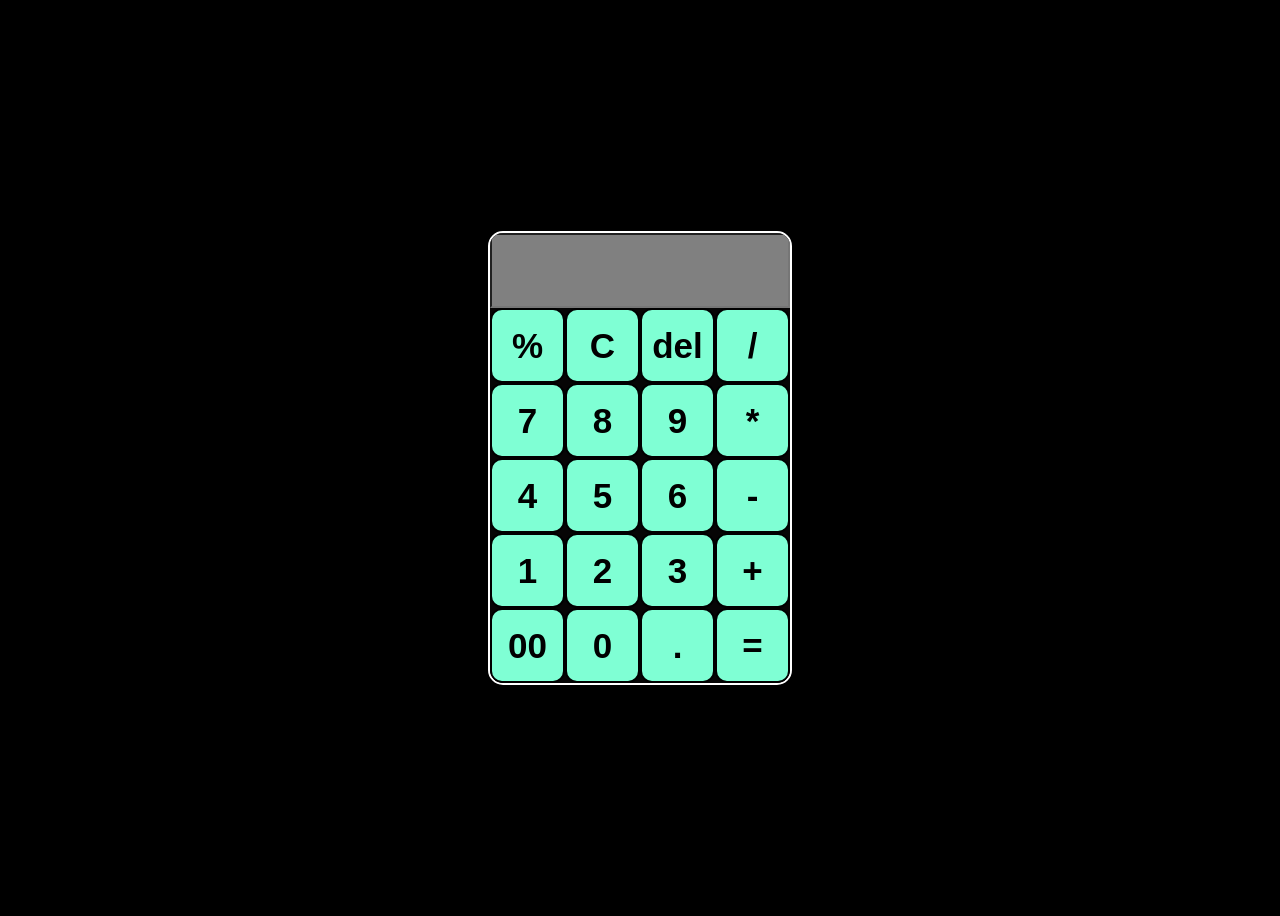
<file: calc.html>
<!DOCTYPE html>
<html lang="en">
<head>
    <meta charset="UTF-8">
    <meta name="viewport" content="width=device-width, initial-scale=1.0">
    <title>calculator</title>
    <link rel="stylesheet" href="calc.css">
</head>
<body>
    <div class="calculator">
        <input type="text" readonly>
        <button onclick = "adding('%')">%</button>
        <button onclick = "clr()">C</button>
        <button onclick = "del()">del</button>
        <button onclick = "adding('/')">/</button>
        <button onclick = "adding('0')">7</button>
        <button onclick = "adding('8')">8</button>
        <button onclick = "adding('9')">9</button>
        <button onclick = "adding('*')">*</button>
        <button onclick = "adding('4')">4</button>
        <button onclick = "adding('5')">5</button>
        <button onclick = "adding('6')">6</button>
        <button onclick = "adding('-')">-</button>
        <button onclick = "adding('1')">1</button>
        <button onclick = "adding('2')">2</button>
        <button onclick = "adding('3')">3</button>
        <button onclick = "adding('+')">+</button>
        <button onclick = "adding('0') , adding('0')">00</button>
        <button onclick = "adding('0')">0</button>
        <button onclick = "adding('.')">.</button>
        <button onclick = "final('7' )">=</button>
    </div>

    <script src="script.js"></script>
    
</body>
</html>
</file>
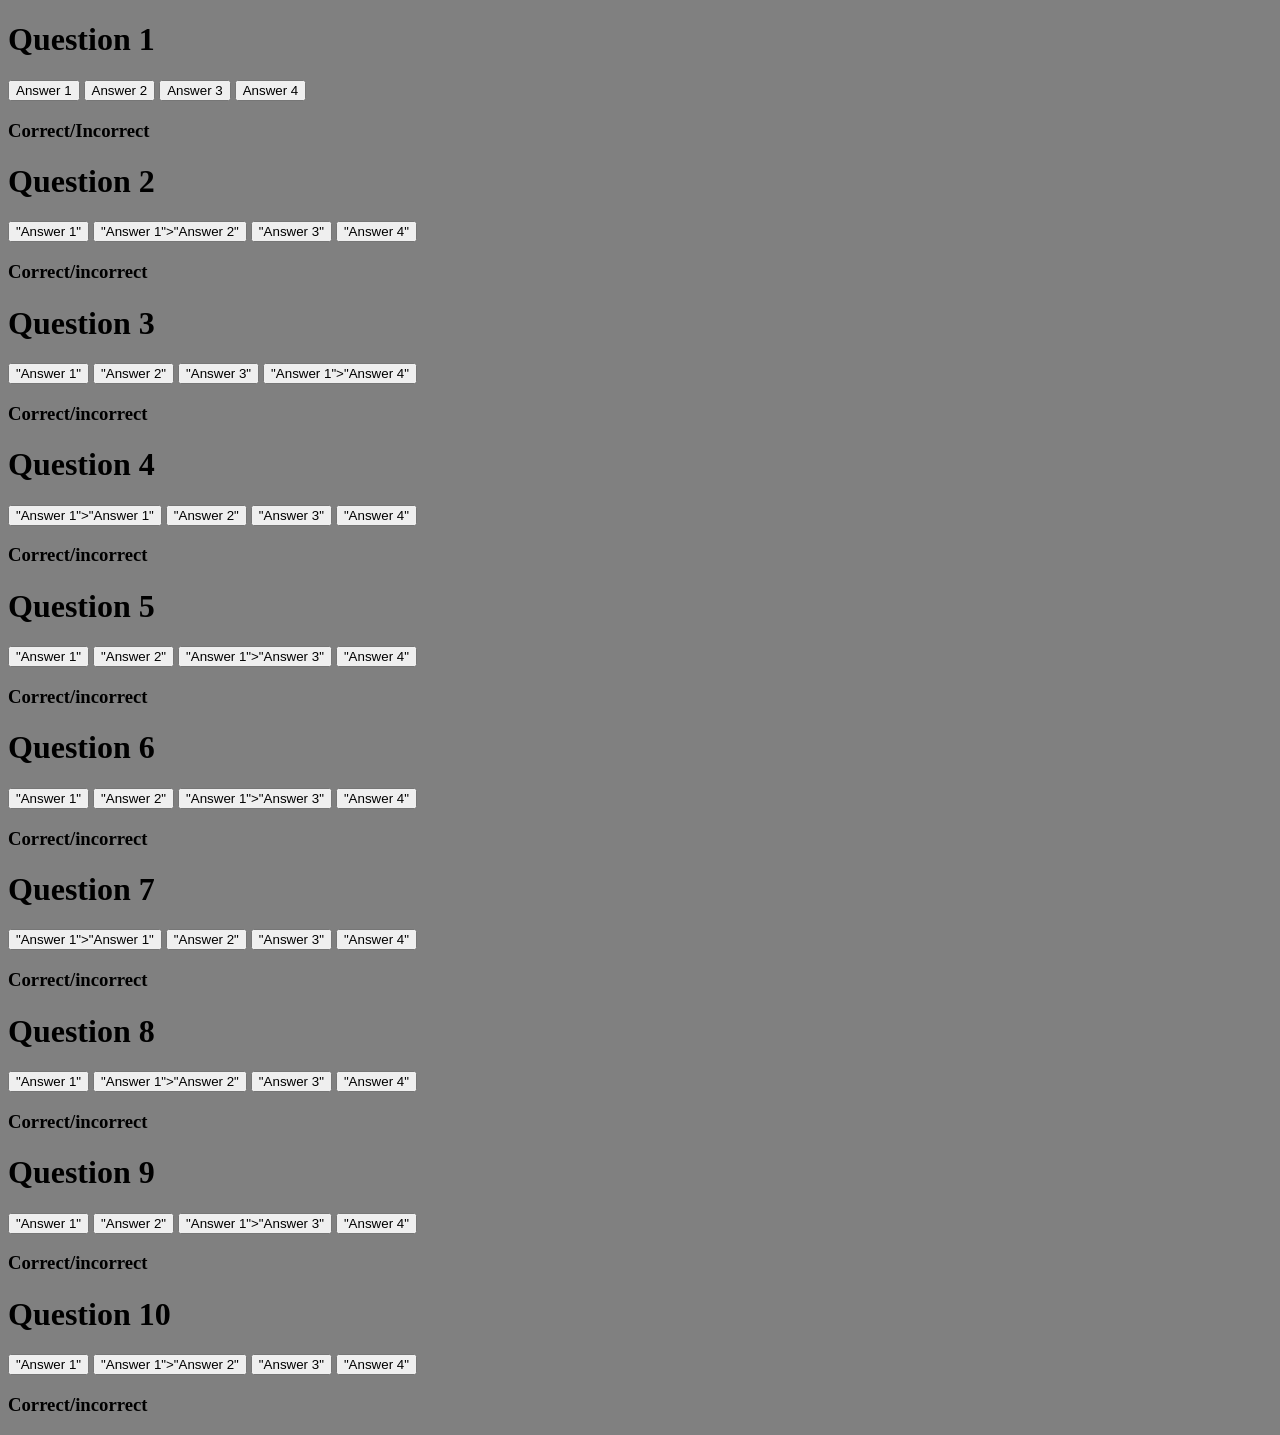
<file: quiz.html>
<!DOCTYPE html>
<html lang="en">
    
<head>
    <meta charset="UTF-8">
    <meta name="viewport" content="width=device-width, initial-scale=1.0">
    <title>Document</title>
    <link rel  = "stylesheet" href="quiz.css">
</head>
<body>
    <h1>Question 1</h1>
    
    

    <button onclick="Correct1()">Answer 1</button>
    <button onclick="Incorrect1()">Answer 2</button>
    <button onclick="Incorrect1()">Answer 3</button>
    <button onclick="Incorrect1()">Answer 4</button>

    <h3 id = "A1">Correct/Incorrect</h3>


    <h1>Question 2</h1>

    <button onclick="Incorrect2">"Answer 1"</button>
    <button onclick="Correct2">"Answer 1">"Answer 2"</button>
    <button onclick="Incorrect2">"Answer 3"</button>
    <button onclick="Incorrect2">"Answer 4"</button>

    <h3 id = A2>Correct/incorrect</h3>


    <h1>Question 3</h1>

    <button onclick="Incorrect1">"Answer 1"</button>
    <button onclick="Incorrect1">"Answer 2"</button>
    <button onclick="Incorrect1">"Answer 3"</button>
    <button onclick="Correct1">"Answer 1">"Answer 4"</button>

    <h3 id = A3>Correct/incorrect</h3>


    <h1>Question 4</h1>

    <button onclick="Correct1">"Answer 1">"Answer 1"</button>
    <button onclick="Incorrect1">"Answer 2"</button>
    <button onclick="Incorrect1">"Answer 3"</button>
    <button onclick="Incorrect1">"Answer 4"</button>

    <h3 id = A4>Correct/incorrect</h3>


    <h1>Question 5</h1>

    <button onclick="Incorrect1">"Answer 1"</button>
    <button onclick="Incorrect1">"Answer 2"</button>
    <button onclick="Correct1">"Answer 1">"Answer 3"</button>
    <button onclick="Incorrect1">"Answer 4"</button>

    <h3 id = A5>Correct/incorrect</h3>


    <h1>Question 6</h1>

    <button onclick="Incorrect1">"Answer 1"</button>
    <button onclick="Incorrect1">"Answer 2"</button>
    <button onclick="Correct1">"Answer 1">"Answer 3"</button>
    <button onclick="Incorrect1">"Answer 4"</button>

    <h3 id = A6>Correct/incorrect</h3>


    <h1>Question 7</h1>

    <button onclick="Correct1">"Answer 1">"Answer 1"</button>
    <button onclick="Incorrect1">"Answer 2"</button>
    <button onclick="Incorrect1">"Answer 3"</button>
    <button onclick="Incorrect1">"Answer 4"</button>

    <h3 id = A7>Correct/incorrect</h3>


    <h1>Question 8</h1>

    <button onclick="Incorrect1">"Answer 1"</button>
    <button onclick="Correct1">"Answer 1">"Answer 2"</button>
    <button onclick="Incorrect1">"Answer 3"</button>
    <button onclick="Incorrect1">"Answer 4"</button>

    <h3 id = A8>Correct/incorrect</h3>


    <h1>Question 9</h1>

    <button onclick="Incorrect1">"Answer 1"</button>
    <button onclick="Incorrect1">"Answer 2"</button>
    <button onclick="Correct1">"Answer 1">"Answer 3"</button>
    <button onclick="Incorrect1">"Answer 4"</button>

    <h3 id = A9>Correct/incorrect</h3>


    <h1>Question 10</h1>

    <button onclick="Incorrect1">"Answer 1"</button>
    <button onclick="Correct1">"Answer 1">"Answer 2"</button>
    <button onclick="Incorrect1">"Answer 3"</button>
    <button onclick="Incorrect1">"Answer 4"</button>

    <h3 id = A10>Correct/incorrect</h3>


    <script src = "quiz.js"></script>
    
    
</body>
</html>
</file>
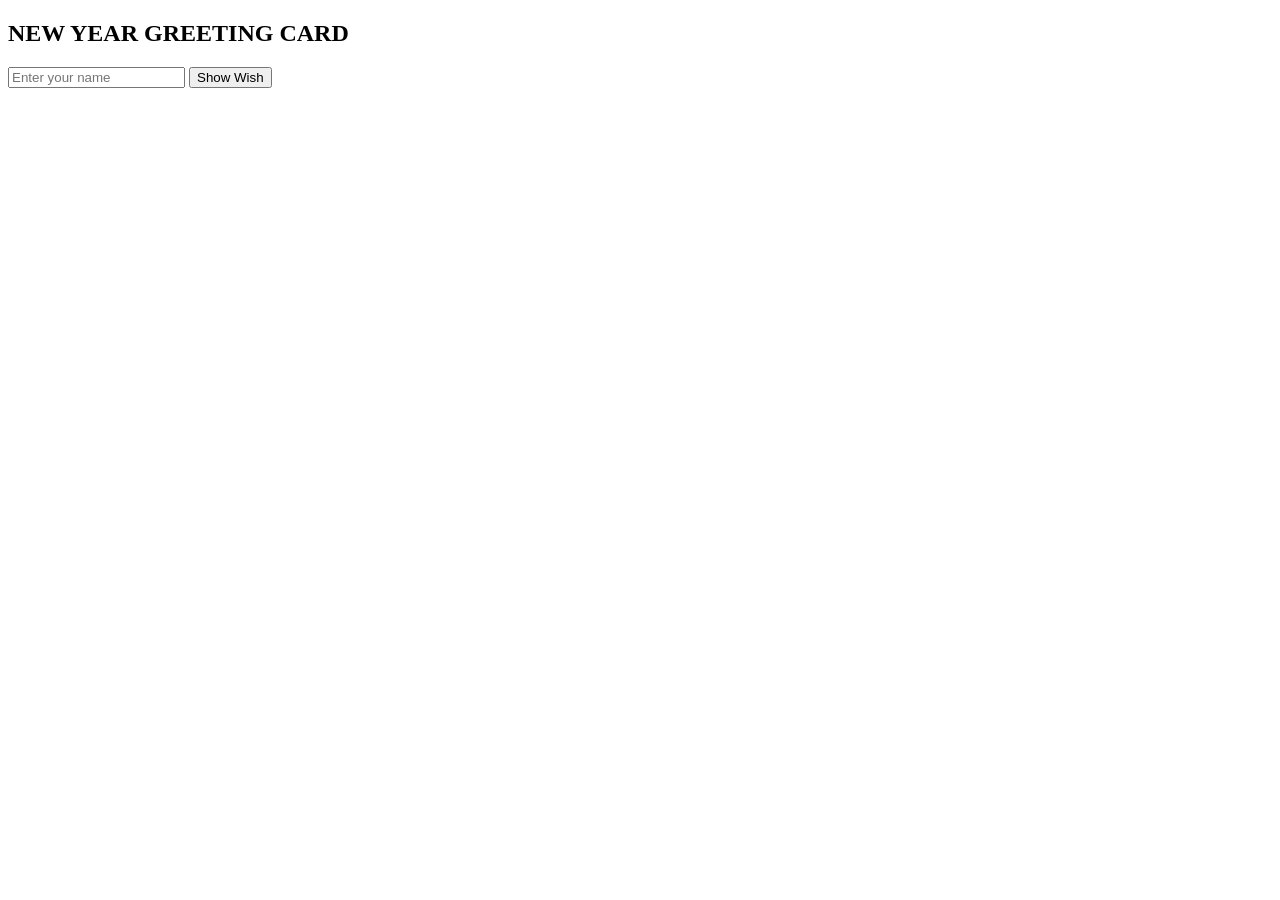
<file: variables.html>
<!DOCTYPE html>
<html lang="en">
<head>
    <meta charset="UTF-8">
    <meta name="viewport" content="width=device-width, initial-scale=1.0">
    <title>Document</title>
    
</head>
<body>
    <h2>NEW YEAR GREETING CARD</h2>

    <input type="text" id="name" placeholder="Enter your name"> 

    <button onclick="showWish()">Show Wish</button>

    <h3 id = "message"></h3>



    <script src="variables.js"></script>
</body>
</html>
</file>
<file: calc.css>
body{
    height: 100vh;
    display: flex;
    justify-content: center;
    align-items: center;
    background-color: black;
}

.calculator{
    width: 300px;
    height: 450px;
    background-color: rgb(6,5,5);
    display: grid;
    grid-template-columns: repeat(4,1fr);
    grid-template-rows: repeat(6,1fr);
    border: 2px solid white;
    border-radius: 15px;
    overflow: hidden;
}

input{
    grid-area: 1/1/2/-1;
    font-size: 40px;
    font-weight: 700;
    text-align: end;
    outline: none;
    background-color: gray;
    color: black;
}

button{
    font-size: 35px;
    font-weight: 900;
    border: 2px solid black;
    border-radius: 12px;
    background-color: aquamarine;
}

button:hover{
    border:1px solid white ;
}
</file>
<file: quiz.css>
body{
    background-color: gray;
}

h1{

}
</file>
